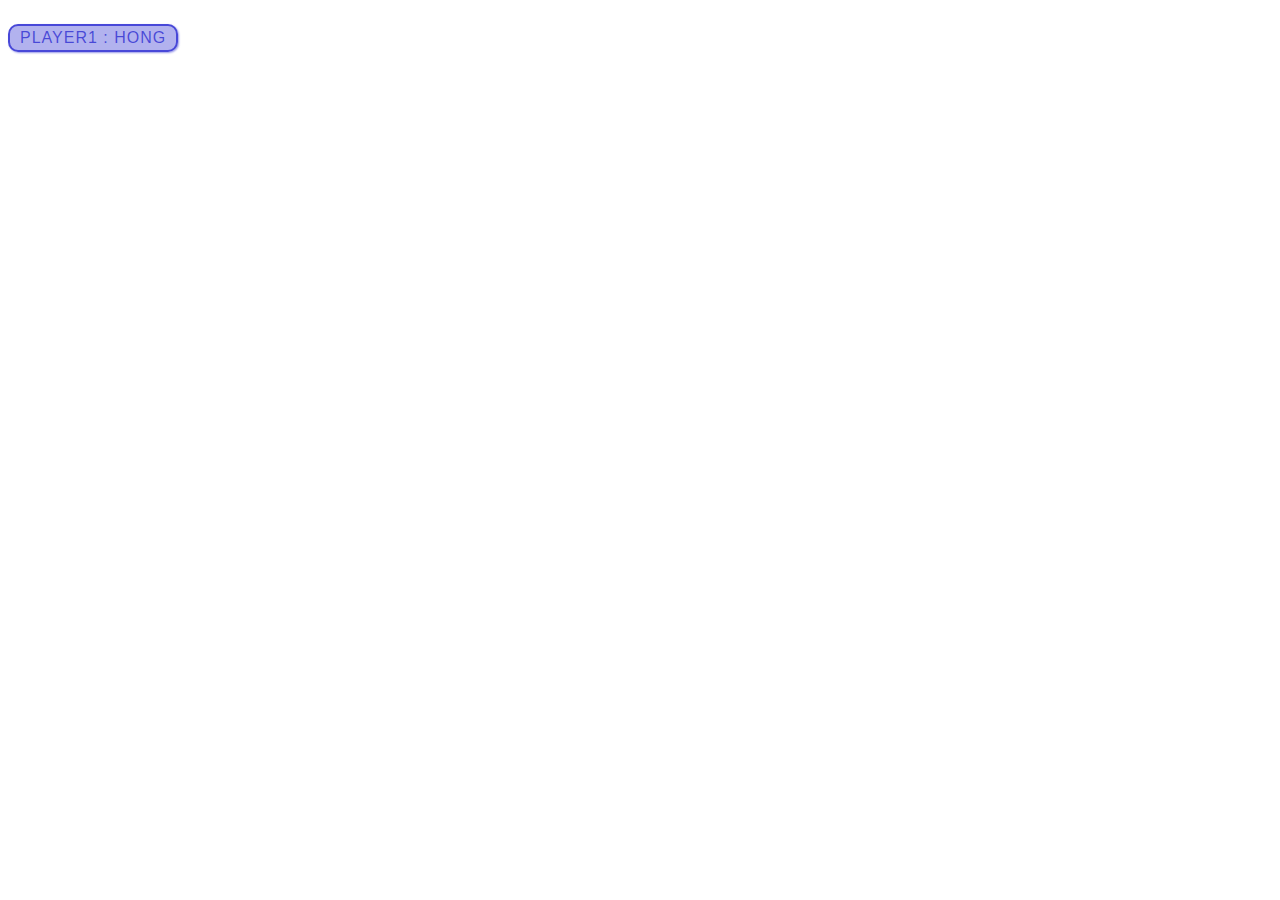
<file: index.html>
<!DOCTYPE html>
<html lang="ko">
    <head>
        <meta charset="UTF-8">
        <title>20230315</title>
        <link rel="stylesheet" href="index.css">
    </head>
    <body>
        <p>player1 : hong</p>
        <script type='text/javascript' src="./index.js" defer> </script>
    </body>
</html>
</file>
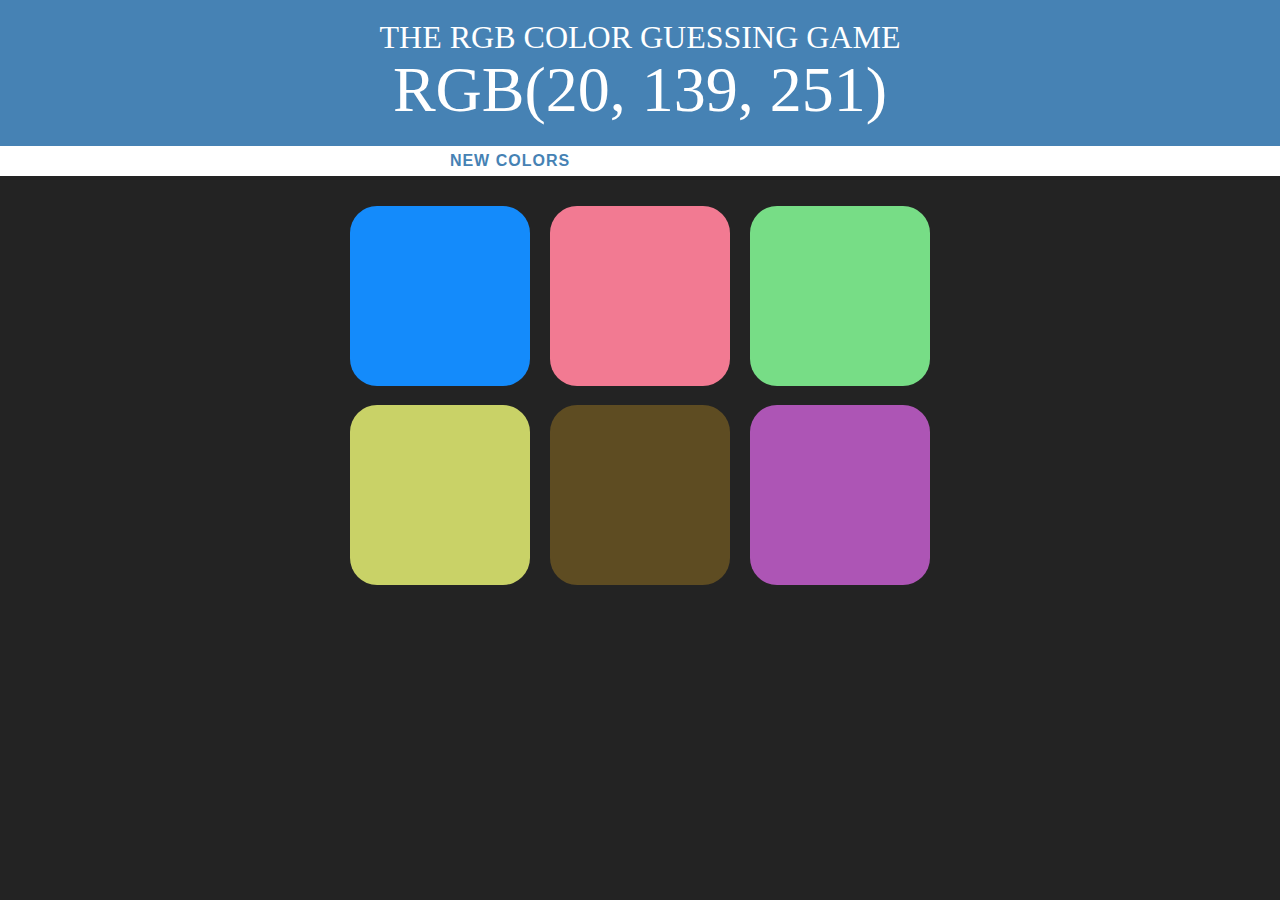
<file: 0412Exam.html>
<!DOCTYPE html>
<html lang="ko">
    <head>
        <meta charset="UTF-8">
        <title>color guessing game</title>
        <link rel="stylesheet" href="0412Exam.css">
    </head>
    <body>

        <h1>The RGB Color Guessing Game
            <br> 
            <span id="colorProblem">RGB</span>
        </h1>

        <div id="stripe">
            <button id="reset">New Colors</button>
            <span id="message"></span>
            
        </div>
            <div id="container">
                <div class="square"></div>
                <div class="square"></div>
                <div class="square"></div>
                <div class="square"></div>
                <div class="square"></div>
                <div class="square"></div>
            </div>
            <script type='text/javascript' src="0412Exam.js" defer> </script>
        </body>
</html>
</file>
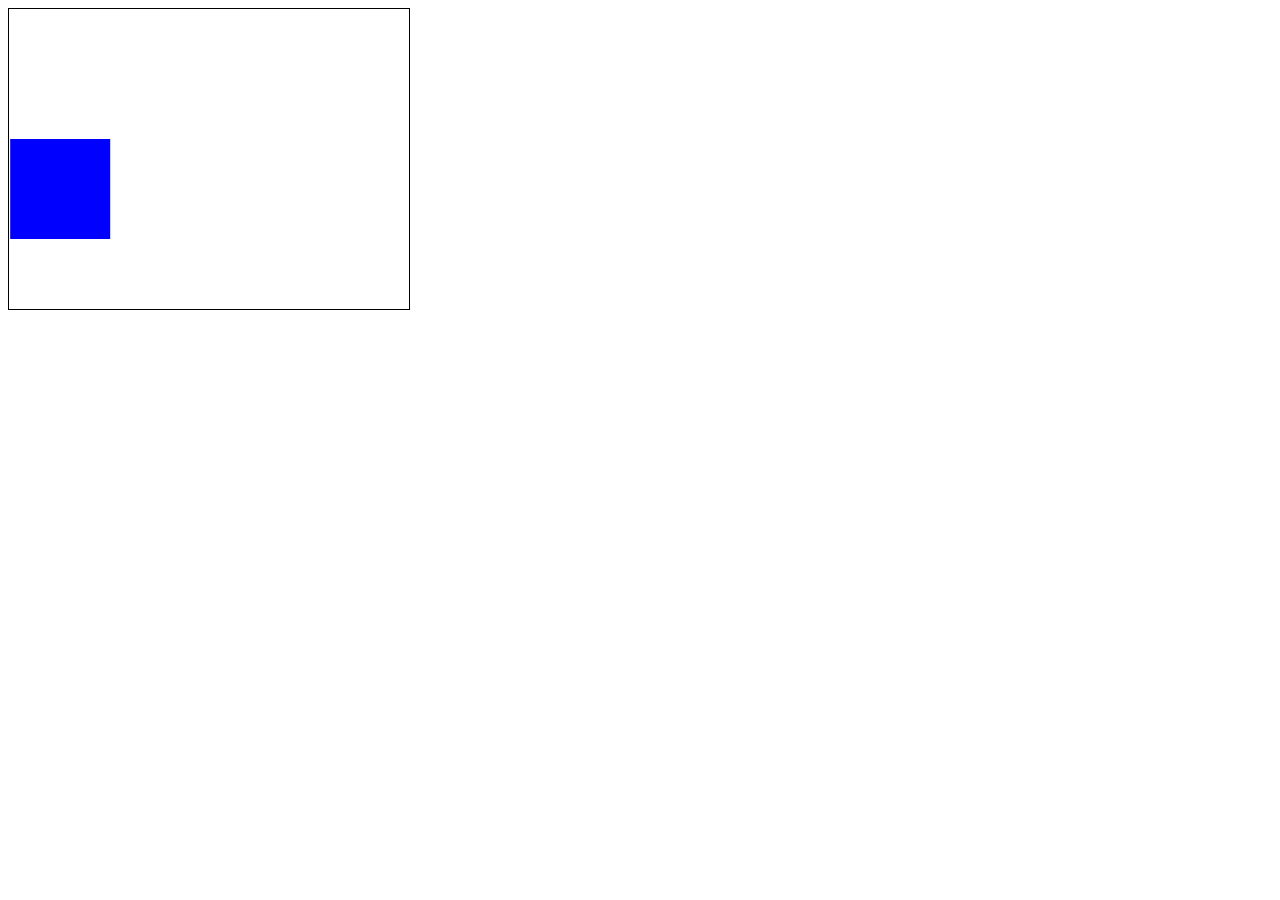
<file: 0419.HTML>
<!DOCTYPE html>
<html lang="en">
<head>
</head>

<body>
    <!-- HTML -->
    <!-- 1. canvas 엘리먼트 선언 -->
    <canvas id="myCanvas" width="400" height="300" style="border:1px solid black;"></canvas>
    

    <!-- Javascript -->
    <script>
        // 1. canvas 엘리먼트 취득
        const canvas = document.getElementById("myCanvas");

        // 2. 그리기객체 취득
        const ctx = canvas.getContext("2d");

        // 3. 애니메이션 시작점 좌표 설정
        let x = 0;

        // 4. 애니메이션 함수 선언
        function animate(){
            // 1) 함수가 실행될 때마다 화면 초기화(canvas의 너비와 높이 만큼 지움)
            ctx.clearRect(0, 0, canvas.width, canvas.height);

            // 2) 사각형 그리기
            ctx.fillStyle = "blue";
            ctx.fillRect(x, 130, 100, 100);

            // 3) 사각형이 그려질 x좌표 증가
            //   => 함수가 실행될때마다 x좌표가 1씩 증가한 상태로 사각형이 그려진다.
            x+=0.1;
        }

        // 5. 애니메이션 함수를 50ms 간격으로 반복 호출
        setInterval(animate, 50);
        
    </script>
</body>
</html>
</file>
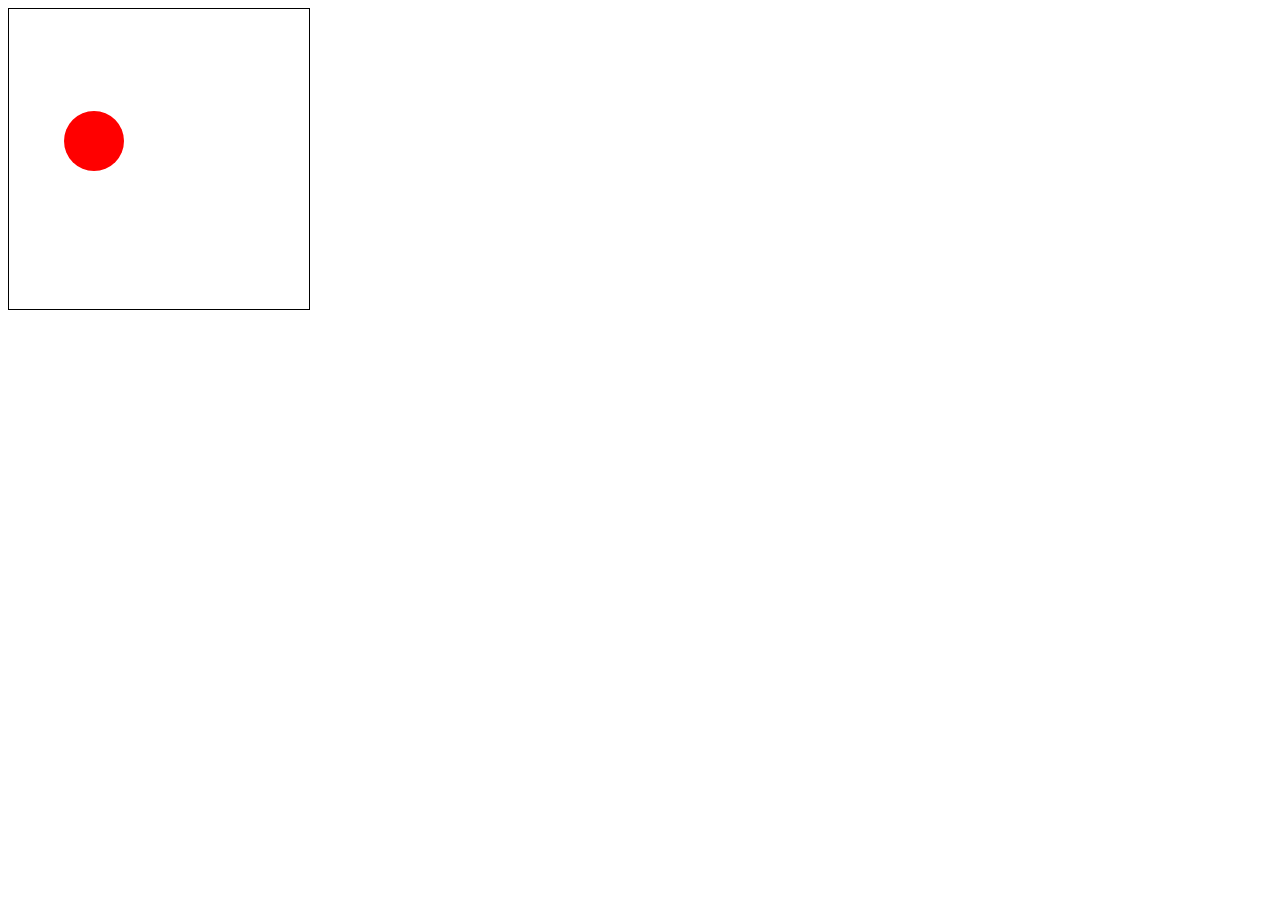
<file: 0419Exam.html>
<!DOCTYPE html>
<html lang="ko">
    <head>
        <meta charset="UTF-8">
        <title>animation</title>
    </head>
    <body>
        <!-- // canvas  id=canvas, 높이 너비 300  -->
        <canvas id="canvas" height=300 width=300 style="border: 1px solid black;">

        </canvas>
        <script >
            const canvas = document.getElementById("canvas");
            const ctx = canvas.getContext('2d');// canvas 2d 가지고 오기
            
            const circle = {
              x: 200,
              y: 200,
              size: 30,
              dx: 5,
              dy: 4,
            };
            
            const drawCircle = () => {
              // 원 그리기
                ctx.beginPath();
                console.log(circle.x)
                console.log(circle.y)
                ctx.arc(circle.x, circle.y, 30, 0, Math.PI*2 );
                ctx.fillStyle = "red";
                ctx.fill();
            };
            
            const update = () => {
              // (*) Clear canvas
              ctx.clearRect(0, 0, 300, 300);
              drawCircle();
            
              // Change position
              circle.x += circle.dx;
              circle.y += circle.dy;
            
              // Detect side walls
              if (circle.x >= 250 || circle.x <= 0) {
                circle.dx *= -1;
              }
            
              // Detect top and bottom walls
              if (circle.y >= 250 || circle.y <= 0) {    
                circle.dy *= -1;
              }
            
              // Repaint canvas
              requestAnimationFrame(update); // (*)
            };
            
            update();
        </script>
    </body>
</html>
</file>
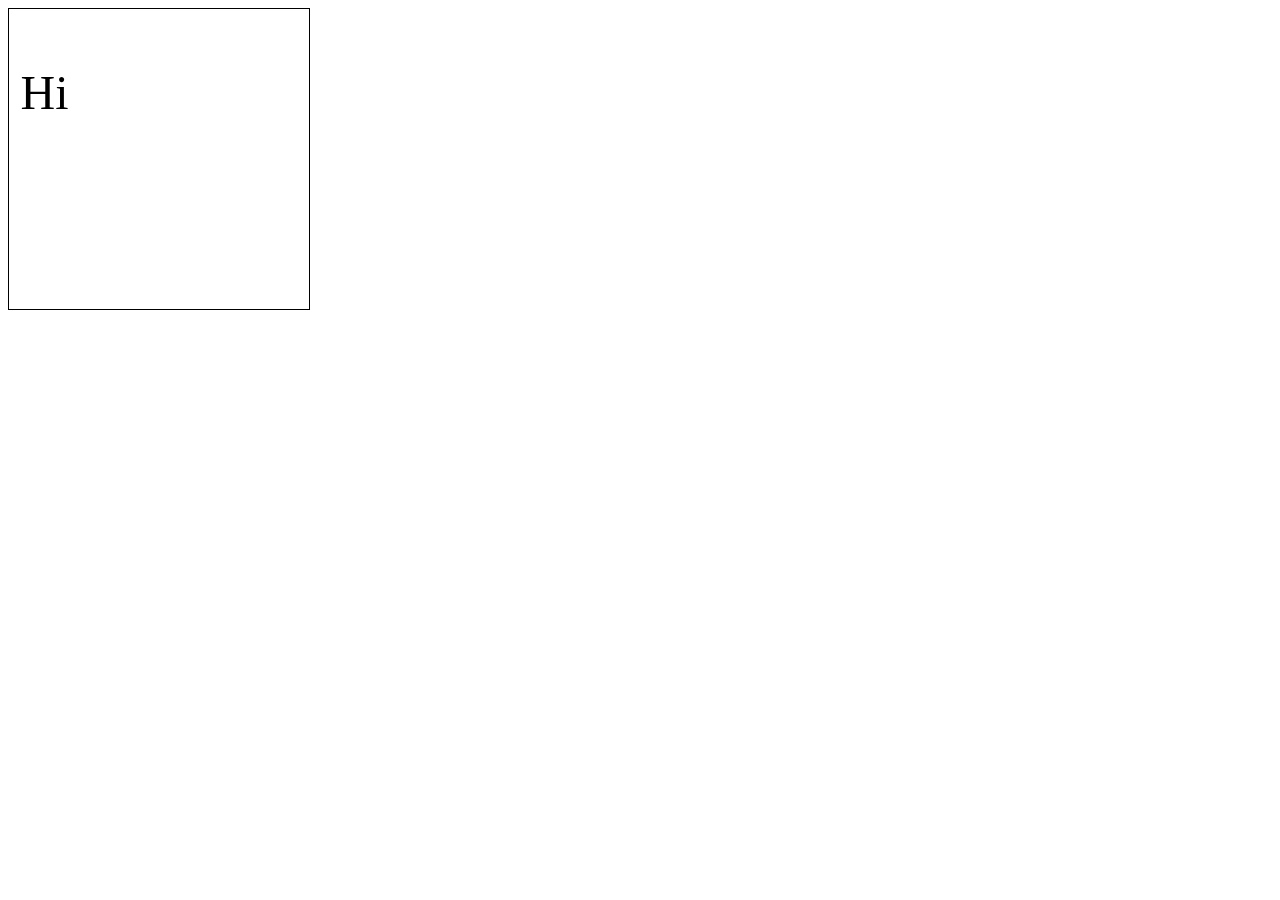
<file: 0419Exam2.html>
<!DOCTYPE html>
<html lang="ko">
    <head>
        <meta charset="UTF-8">
        <title>animation</title>
        <style>
            #canvas{
                border: 1px solid black;
            }
        </style>
    </head>
    <body>
        <canvas id='canvas' width=300 height=300 ></canvas>
        <script >

            const ctx =  document.getElementById('canvas').getContext('2d');// canvas 2d 가지고 오기
            var x =  Math.random()*canvas.width;// x 위치 랜덤하게 만들기
            var y = 0;
                      
            const drawText = () => {
                // 단어 출력하기
                ctx.font = '48px serif';
                ctx.fillText('Hi', x, y);

            };
            
            const update = () => {
                ctx.clearRect(0,0, canvas.width, canvas.height);
                if(y >= 300){
                    y = 0;
                    x = Math.random()*canvas.width;
                }
                drawText();
            
              // Change y position
              y += 5;
            
            };
            
            setInterval( update, 30);
        </script>
    </body>
</html>
</file>
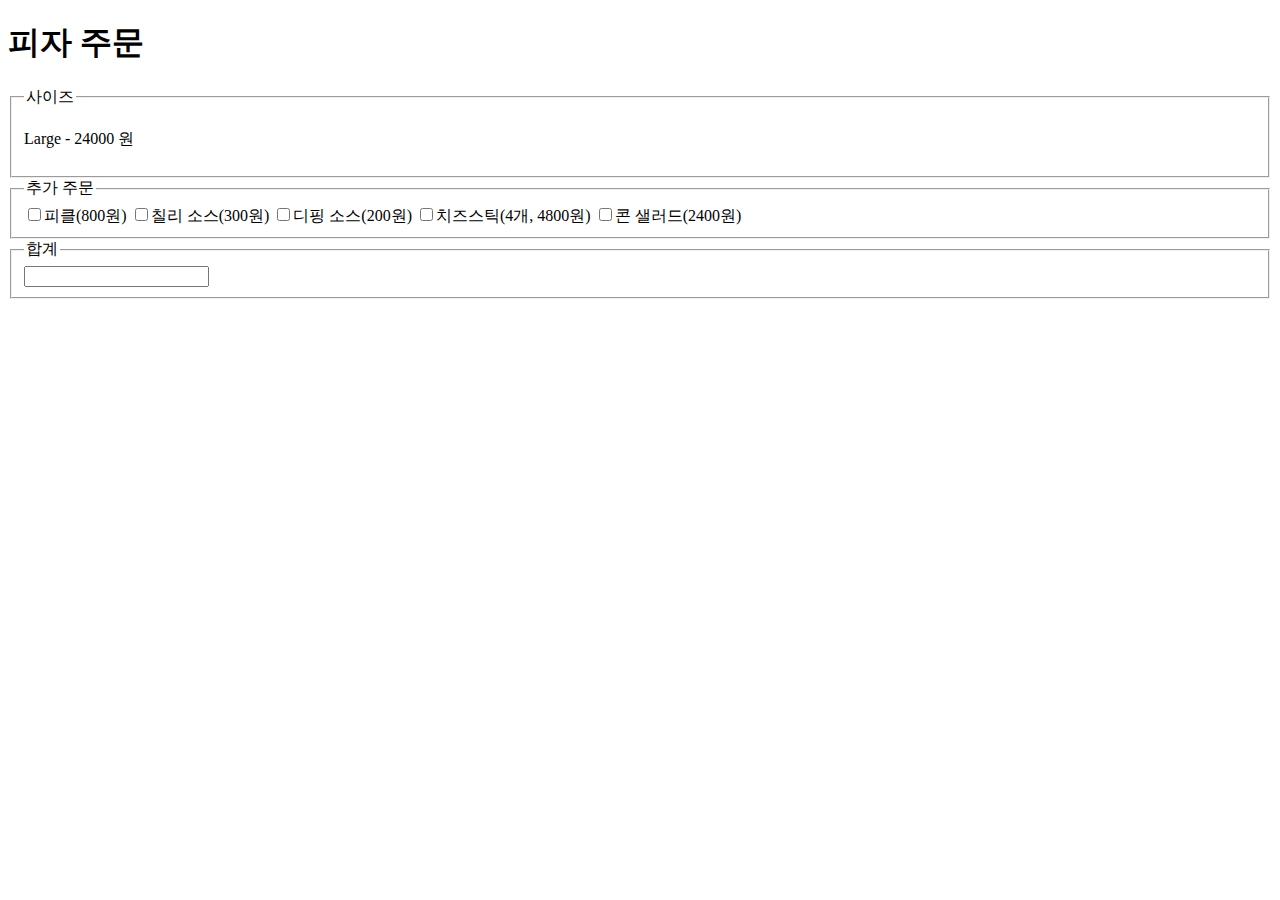
<file: 05033.html>
<!DOCTYPE html>
<html lang="ko">
<head>
	<meta charset="UTF-8">
	<meta name="viewport" content="width=device-width, initial-scale=1.0">
	<meta http-equiv="X-UA-Compatible" content="ie=edge">
	<title>피자주문</title>
</head>
<body>
	<div id="container">
    <h1>피자 주문</h1>
		<form>
      <fieldset>
        <legend>사이즈</legend>
        <p>Large - 24000 원 </p>
      </fieldset>
      <fieldset>
        <legend>추가 주문 </legend>        
          <label><input type="checkbox" name="pickle" class="checkbx" value="800">피클(800원)</label>
          <label><input type="checkbox" name="chilly" class="checkbx" value="300">칠리 소스(300원)</label>
          <label><input type="checkbox" name="deeping" class="checkbx" value="200">디핑 소스(200원)</label>
          <label><input type="checkbox" name="stick" class="checkbx" value="4800">치즈스틱(4개, 4800원)</label>
          <label><input type="checkbox" name="salad" class="checkbx" value="2400">콘 샐러드(2400원)</label>        
      </fieldset>
      <fieldset>
        <legend>합계</legend>
        <input type="text" id="total" name="total" class="price" readonly>
      </fieldset>
		</form>	
	</div>
    <script type="text/javascript" src="05033.js"></script>
</body>
</html>
</file>
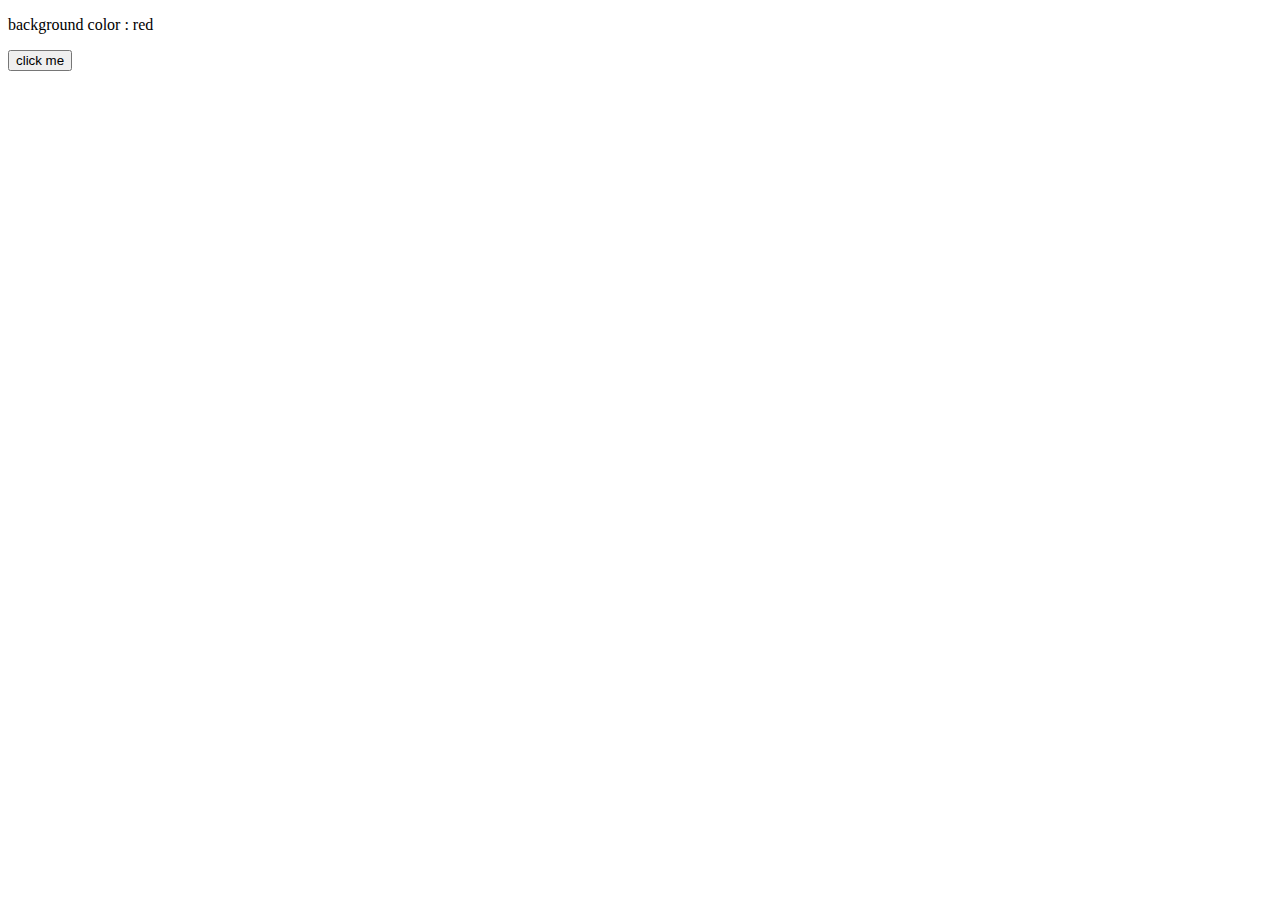
<file: 3022.html>
<!DOCTYPE html>
<html lang="en">
<head>
    <meta charset="UTF-8">
    <meta http-equiv="X-UA-Compatible" content="IE=edge">
    <meta name="viewport" content="width=device-width, initial-scale=1.0">
    <title>Document</title>
    <script type="text/javascript" src="./3022.js" defer></script>
</head>
<body>
    <div class="container">
        <div class="contents">
          <p>background color : <span>red</span></p>
          <button class="button">click me</button>
        </div>
     </div>
</body>
</html>
</file>
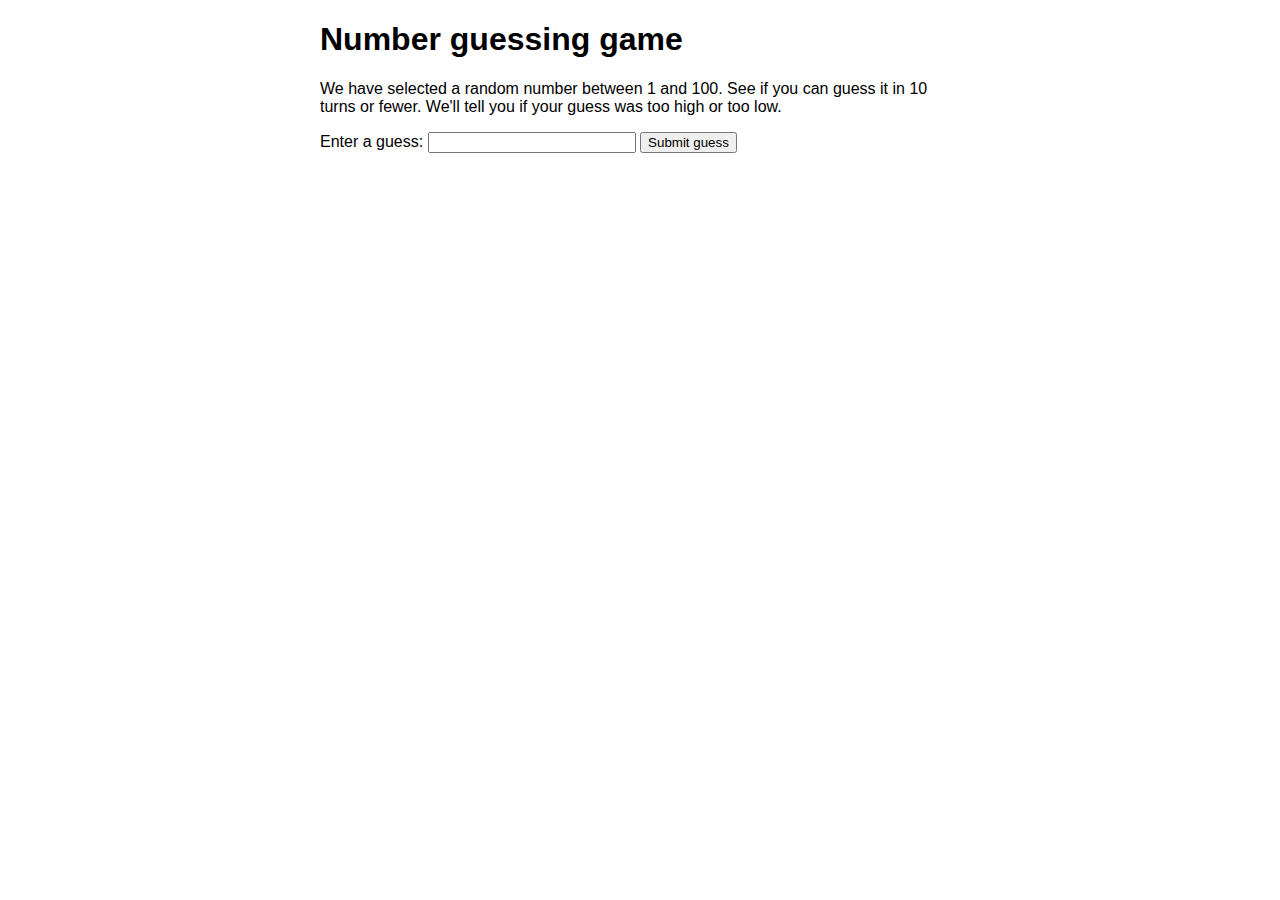
<file: 322Exam.html>
<!DOCTYPE html>
<html lang="en-us">
  <head>
    <meta charset="utf-8">

    <title>Number guessing game</title>

    <style>
      html {
        font-family: sans-serif;
      }

      body {
        width: 50%;
        max-width: 800px;
        min-width: 480px;
        margin: 0 auto;
      }
     
      .form input[type="number"] {
        width: 200px;
      }

      .lastResult {
        color: white;
        padding: 3px;
      }
    </style>
  </head>

  <body>
    <h1>Number guessing game</h1>

    <p>We have selected a random number between 1 and 100. See if you can guess it in 10 turns or fewer. We'll tell you if your guess was too high or too low.</p>

    <div class="form">
      <label for="guessField">Enter a guess: </label>
      <input type="number" min="1" max="100" required id="guessField" class="guessField">
      <input type="submit" value="Submit guess" class="guessSubmit">
    </div>


    
    <div class="resultParas">
      <p class="guesses"></p>
      <p class="lastResult"></p>
      <p class="lowOrHi"></p>
    </div>

    <script>
      document.addEventListener('DOMContentLoaded', () => {
        const btn = document.querySelector(".guessSubmit");
        const num = document.querySelector(".guessField");
        const sty = document.querySelector(".resultParas")

        let cnt = 0;
        let gessList = []
        const randomNumber = Math.floor(Math.random() * 100);
        console.log(randomNumber);
        const startGame = () => {
            let gess = num.value;
            while(cnt < 10){
                if (randomNumber == gess){
                    console.log('성공');
                    sty.document.querySelector('guesses').style.backgroundColor = "lightgreen";
                    break;
                }
                else if (randomNumber > gess){
                    console.log("작음")
                    cnt++;
                }
                else if (randomNumber < gess){
                    console.log("큼")
                    cnt++;
                }
            }
            console.log("끝");
            console.log(gess);
        }
        btn.addEventListener("click", startGame);
      })


    </script>
  </body>
</html>
</file>
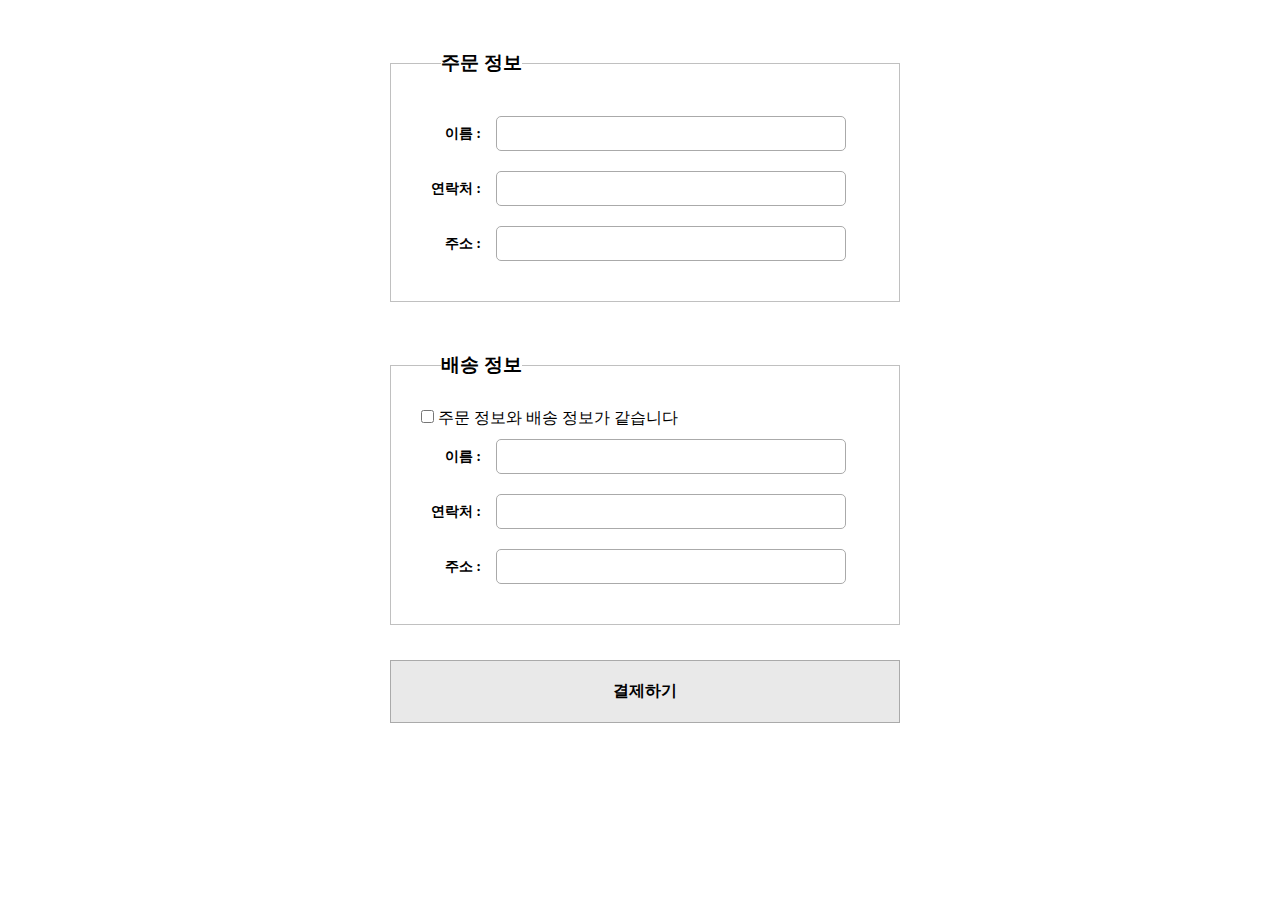
<file: 5003.html>
<!DOCTYPE html>
<html lang="ko">
<head>
	<meta charset="UTF-8">
	<meta name="viewport" content="width=device-width, initial-scale=1.0">
	<meta http-equiv="X-UA-Compatible" content="ie=edge">
	<title>결제하기</title>
	<link rel="stylesheet" href="0503.css">
</head>
<body>
	<div id="container">
		<form name="order">
			<fieldset>
				<legend> 주문 정보 </legend>
				<ul>
					<li>
						<label class="field" for="billingName">이름 : </label>
						<input type="text" class="input-box" id="billingName" name="billingName">
					</li>
					<li>
						<label class="field" for="billingTel">연락처 : </label>
						<input type="text" class="input-box" id="billingTel" name="billingTel">	
					</li>
					<li>
						<label class="field" for="billingAddr">주소 : </label>
						<input type="text" class="input-box" id="billingAddr" name="billingAddr">
					</li>
				</ul>
			</fieldset>
		</form>
		<form name="ship">
			<fieldset>
				<legend> 배송 정보 </legend>								
				<ul>
					<li>
						<input type="checkbox" id="shippingInfo" name="shippingInfo">
						<label for="bill_info" class="check">주문 정보와 배송 정보가 같습니다</label>
					</li>
					<li>
						<label class="field" for="shippingName">이름 : </label>
						<input type="text" class="input-box" id="shippingName" name="shippingName">
					</li>
					<li>
						<label class="field" for="shippingTel">연락처 : </label>
						<input type="text" class="input-box" id="shippingTel" name="shippingTel">	
					</li>
					<li>
						<label class="field" for="shippingAddr">주소 : </label>
						<input type="text" class="input-box" id="shippingAddr" name="shippingAddr">
					</li>
				</ul>				
			</fieldset>
			<button type="submit" class="order" id="order">결제하기</button>
		</form>		
	</div>
    <script src="./0503.js"></script>
</body>
</html>
</file>
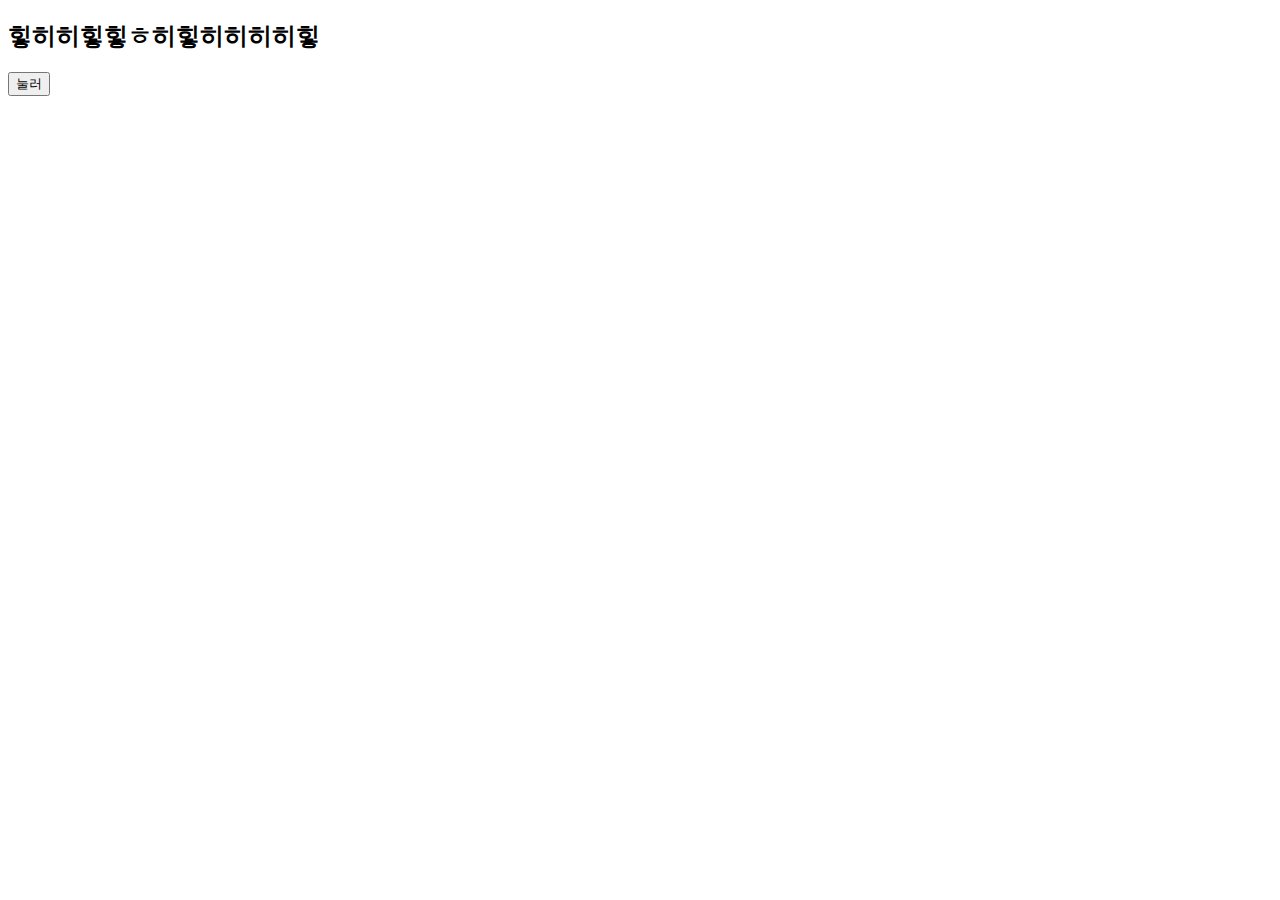
<file: index4.html>
<!DOCTYPE html>
<html lang="en">
<head>
    <meta charset="UTF-8">
    <meta http-equiv="X-UA-Compatible" content="IE=edge">
    <meta name="viewport" content="width=device-width, initial-scale=1.0">
    <title>Change Color</title>
</head>
<body>
    <h2>힣히히힣힣ㅎ히힣히히히히힣</h2>
    <button class="change" value="change">눌러</button>
    <script>
         document.addEventListener('DOMContentLoaded', () => {
                const body = document.body;
                let changed = true;
                const clickHandler = () =>{   
                    if( changed ){ 
                        body.style.backgroundColor = "black";
                        body.style.color = "white";
                        changed = false;
                    }else{
                        body.style.backgroundColor = "white";
                        body.style.color = "black";
                        changed = true;
                    }
                }
                const btn = document.querySelector(".change");
                btn.addEventListener("click", clickHandler);
            });
    </script>
</body>
</html>
</file>
<file: index.css>
p {
   font-family: 'helvetica neue', helvetica, sans-serif;
   letter-spacing: 1px;
   text-transform: uppercase;
   text-align: center;
   border: 2px solid rgba(0, 0, 200, 0.6);
   background: rgba(0, 0, 200, 0.3);
   color: rgba(0, 0, 200, 0.6);
   box-shadow: 1px 1px 2px rgba(0, 0, 200, 0.4);
   border-radius: 10px;
   padding: 3px 10px;
   display: inline-block;
   cursor: pointer;
 }
</file>
<file: 0412Exam.css>
body {
	background-color:  #232323;
	margin: 0;
	font-family: "Montserrat", "Avenir";
}

.square {
	width: 30%;
	background: purple;
	padding-bottom: 30%;
	float: left;
	margin: 1.66%;
	border-radius: 15%;
	transition: background 0.6s;
	-webkit-transition: background 0.6s;
	-moz-transition: background 0.6s;
}

#container {
	margin: 20px auto;
	max-width: 600px;
}

h1 {
	text-align: center;
	line-height: 1.1;
	font-weight: normal;
	color: white;
	background: steelblue;
	margin: 0; 
	text-transform: uppercase;
	padding-top: 20px;
	padding-bottom: 20px;
}

#colorProblem {
	font-size: 200%;
}


#stripe {
	background: white;
	height: 30px;
	text-align: center;
	color: black;
}

button {
	border: none;
	background: none;
	text-transform: uppercase;
	height: 100%;
	font-weight: 700;
	color: steelblue;
	letter-spacing: 1px;
	font-size: inherit;
	transition: all 0.3s;
	-webkit-transition: all 0.3s;
	-moz-transition: all 0.3s;
	outline: none;
}

#message {
	display: inline-block;
	width: 20%;
}

button:hover {
	color: white;
	background: steelblue;
}
</file>
<file: 0503.css>
* {
	margin:0;
	padding:0;
	box-sizing: border-box;
}
ul {
	list-style: none;
}
legend {
	font-size:1.2em;
	font-weight:bold;
	margin-left:20px;
}

form {
	width:520px;
	height:auto;
	padding-left:10px;
	margin:50px auto;
}
fieldset {
	border:1px solid #c0c0c0;
	padding:30px 20px 30px 30px;
	margin-bottom:35px;
}

.field {
	float:left;
	width:60px;
	font-weight:bold;
	font-size:0.9em;
	line-height: 55px;
	text-align:right;
	margin-right:15px;
}

.input-box {
	width:350px;
	height:35px;
	border:1px solid #aaa;
	border-radius:5px;
	padding:5px;
	margin:10px 0;
	float:left;	
}

.order {
	width:100%;
	padding:20px;
	border:1px solid #aaa;
	background:#e9e9e9;
	font-size:1em;
	font-weight:bold;
}
</file>
